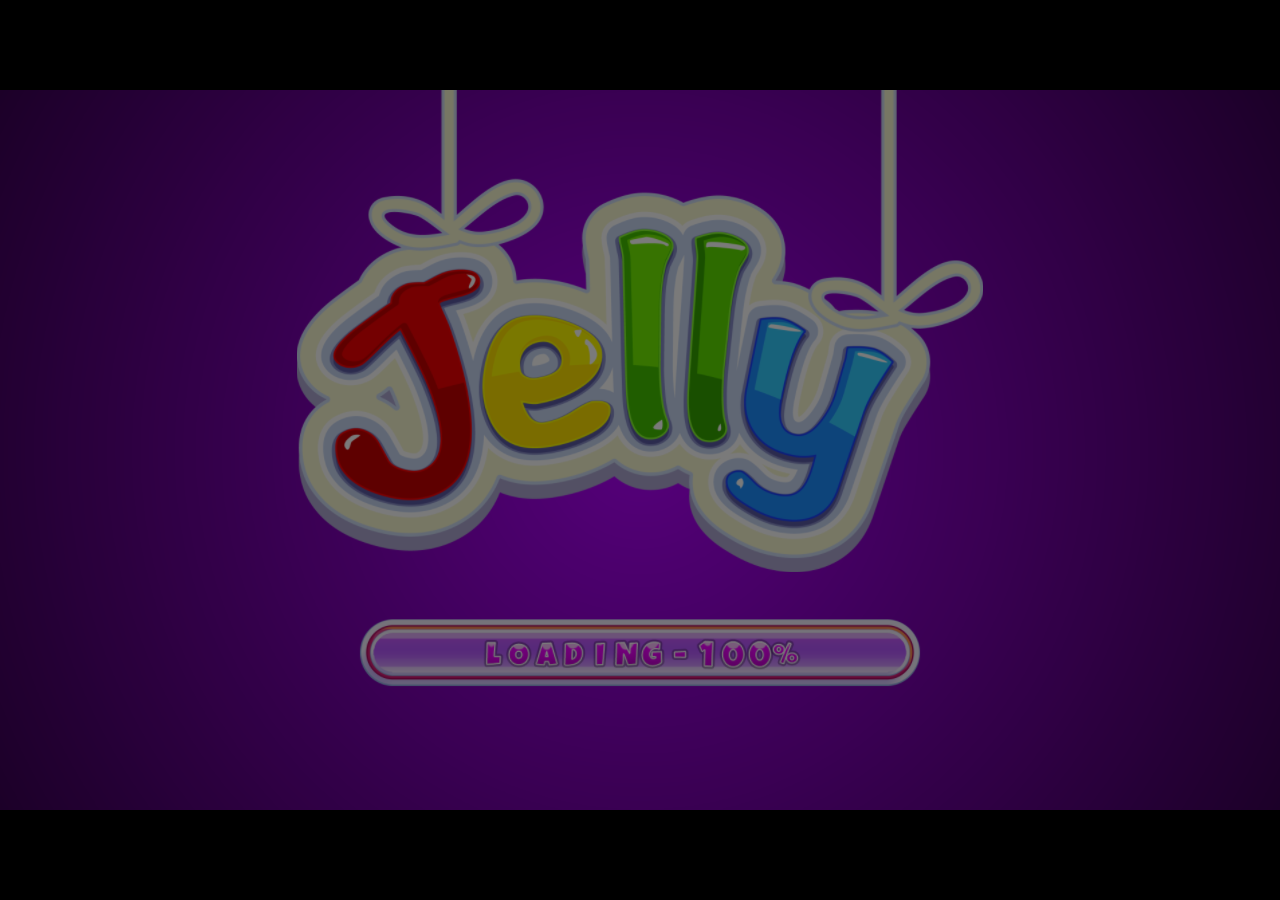
<file: documents/Jelly/HTML5/index.html>
<!DOCTYPE html>
<html>
<head>
<meta charset="UTF-8">
<title>Jelly Match 3</title>
<meta name="viewport" content="width=device-width, initial-scale=1.0, maximum-scale=1.0, minimum-scale=1.0, user-scalable=no">

<meta name="generator" content="Construct 3">
	<meta name="author" content="Muscle-SS">
	<meta name="description" content="game">
	<link rel="manifest" href="appmanifest.json">
	<link rel="apple-touch-icon" sizes="128x128" href="icons/icon-128.png">
	<link rel="apple-touch-icon" sizes="256x256" href="icons/icon-256.png">
	<link rel="icon" type="image/png" href="icons/icon-256.png">

<link rel="stylesheet" href="style.css">

</head>
<body>
<div id="fb-root"></div>

	<noscript>
		<div id="notSupportedWrap">
			<h2 id="notSupportedTitle">This content requires JavaScript</h2>
			<p class="notSupportedMessage">JavaScript appears to be disabled. Please enable it to view this content.</p>
		</div>
	</noscript>
	<script src="scripts/supportcheck.js"></script>
	<script src="scripts/offlineclient.js" type="module"></script>
	<script src="scripts/main.js" type="module"></script>
	<script src="scripts/register-sw.js" type="module"></script>
</body>
</html>
</file>
<file: documents/Jelly/HTML5/style.css>
html, body {
	padding: 0;
	margin: 0;
	overflow: hidden;
	
	background: #000000;
	color: white;
}

html, body, canvas {
	touch-action: none;
	touch-action-delay: none;
}

#notSupportedWrap {
	margin: 2em auto 1em auto;
	width: 75%;
	max-width: 45em;
	border: 2px solid #aaa;
	border-radius: 1em;
	padding: 2em;
	background-color: #f0f0f0;
	font-family: "Segoe UI", Frutiger, "Frutiger Linotype", "Dejavu Sans", "Helvetica Neue", Arial, sans-serif;
	color: black;
}

#notSupportedTitle {
	font-size: 1.8em;
}

.notSupportedMessage {
	font-size: 1.2em;
}

.notSupportedMessage em {
	color: #888;
}
</file>
